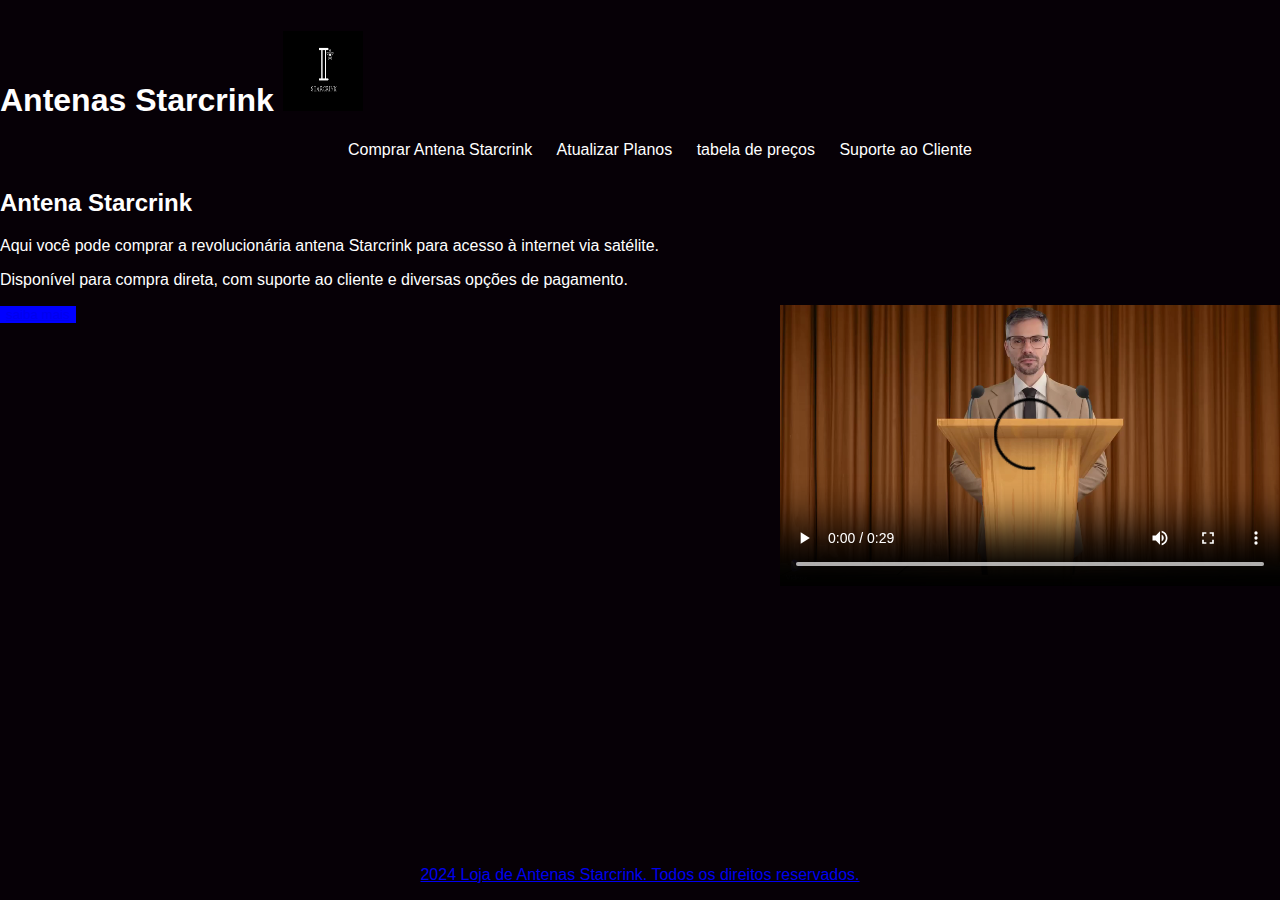
<file: index.html>
<!doctype html>
<html lang="pt-br">
<head>
    <meta charset="UTF-8">
    <meta name="viewport" content="width=device-width, initial-scale=1.0">
    <title>Antenas Starcrink</title>
    <link rel="stylesheet" href="cssstarcrink\body.css">
</head>
<body>
    <header>
        <h1>Antenas Starcrink <img src="fotos/Logo.jpg"width='80', height="80" alt=""></h1>
        <nav>
            <ul>
                <li><a href="pastas secundarias/vendas.html">Comprar Antena Starcrink</a></li>
                <li><a href="pastas secundarias/planos.html">Atualizar Planos</a></li>
                <li><a href="pastas secundarias/tabela de preços.html">tabela de preços</a></li>
                <li><a href="pastas secundarias/suporte starcrink.html">Suporte ao Cliente</a></li>
            </ul>
        </nav>
    </header>
    <section>
        <h2 style="font-family:'Franklin Gothic Medium', 'Arial Narrow', Arial, sans-serif;">Antena Starcrink</h2>
        <p>Aqui você pode comprar a revolucionária antena Starcrink para acesso à internet via satélite.</p>
        <p>Disponível para compra direta, com suporte ao cliente e diversas opções de pagamento.</p>
        <video controls>
            <source src="videos/starcrink.mp4.mp4" type="video/mp4">
            Seu navegador não suporta o elemento de vídeo.
        </video>
        <p><button style="background-color: rgb(0, 0, 255);border: 10px;"><a href="pastas secundarias/saiba mais.html">saiba mais</a>
        </button></p>
        <p> 
        
        </p>
    </section>
    <footer>
        <p style="color: white;"><a href="pastas secundarias/direitoslegais.html"> 2024 Loja de Antenas Starcrink. Todos os direitos reservados.</a></p>
    </footer>
</body>
</html>
</file>
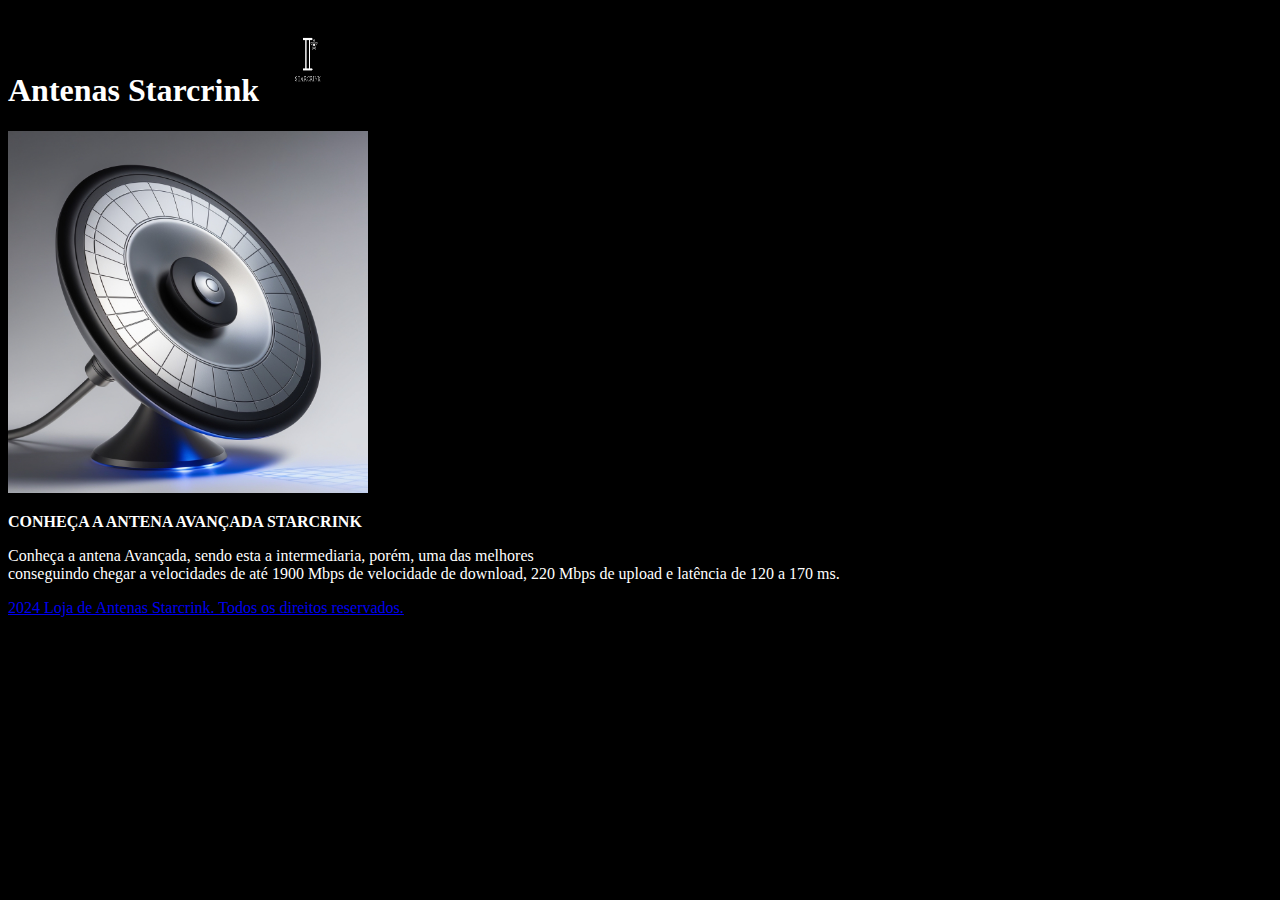
<file: pastas secundarias/antena avançada.html>
<!doctype html>
<html lang="pt-br">
<head>
    <meta charset="UTF-8">
    <meta name="viewport" content="width=device-width, initial-scale=1.0">
    <title>Antena Avançada</title>
    <link rel="stylesheet" href="../cssstarcrink/">
</head>
<body  style="background-color: black;color: white;">
    <header>
        <h1>Antenas Starcrink <img src="../fotos/Logo.jpg"width='80', height="80" alt=""></h1>
    </header>
    <section>
        <img src="../fotos/antena2.jpg" alt="" width="360" height="362" >
        <p>
            <strong>CONHEÇA A ANTENA AVANÇADA STARCRINK</strong>
        </p>
        <p style=>
            Conheça a antena Avançada, sendo esta a intermediaria, porém, uma das melhores<br>
            conseguindo chegar a velocidades de até 1900 Mbps de velocidade de download, 220 Mbps de upload e latência de 120 a 170 ms.
        </p>
    </section>
    <footer>
        <p style="color: white;"><a href="direitoslegais.html"> 2024 Loja de Antenas Starcrink. Todos os direitos reservados.</a></p>
    </footer>
</body>
</html>
</file>
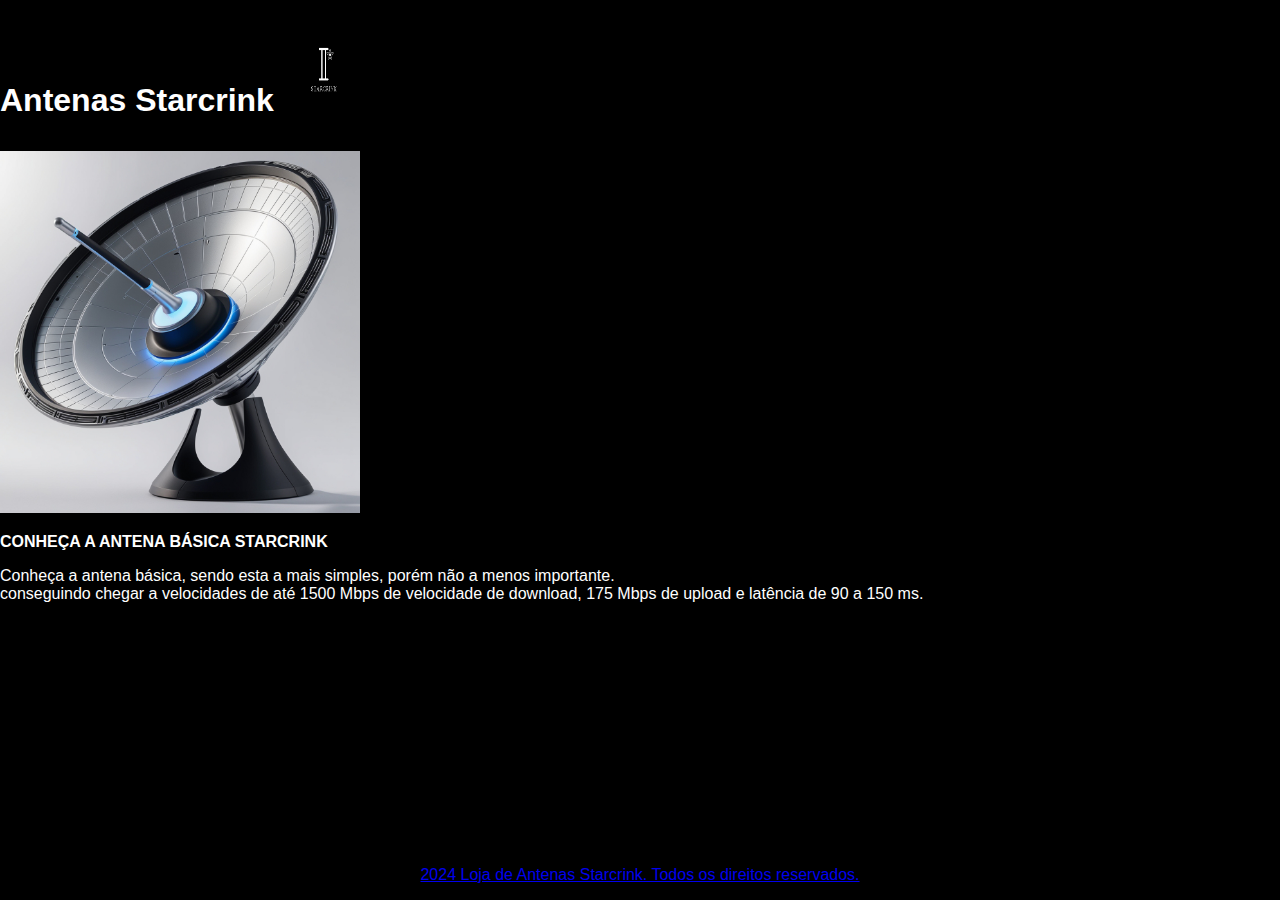
<file: pastas secundarias/antena1.html>
<!doctype html>
<html lang="pt-br">
<head>
    <meta charset="UTF-8">
    <meta name="viewport" content="width=device-width, initial-scale=1.0">
    <title>Antena Básica</title>
    <link rel="stylesheet" href="../cssstarcrink/body.css">
</head>
<body  style="background-color: black;color: white;">
    <header>
        <h1>Antenas Starcrink <img src="../fotos/Logo.jpg"width='80', height="80" alt=""></h1>
    </header>
    <section>
        <img src="../fotos/antena1.jpg" alt="" width="360" height="362" >
        <p>
            <strong>CONHEÇA A ANTENA BÁSICA STARCRINK</strong>
        </p>
        <p style=>
            Conheça a antena básica, sendo esta a mais simples, porém não a menos importante.<br>
            conseguindo chegar a velocidades de até 1500 Mbps de velocidade de download, 175 Mbps de upload e latência de 90 a 150 ms.
        </p>
    </section>
    <footer>
        <p style="color: white;"><a href="direitoslegais.html"> 2024 Loja de Antenas Starcrink. Todos os direitos reservados.</a></p>
    </footer>
</body>
</html>
</file>
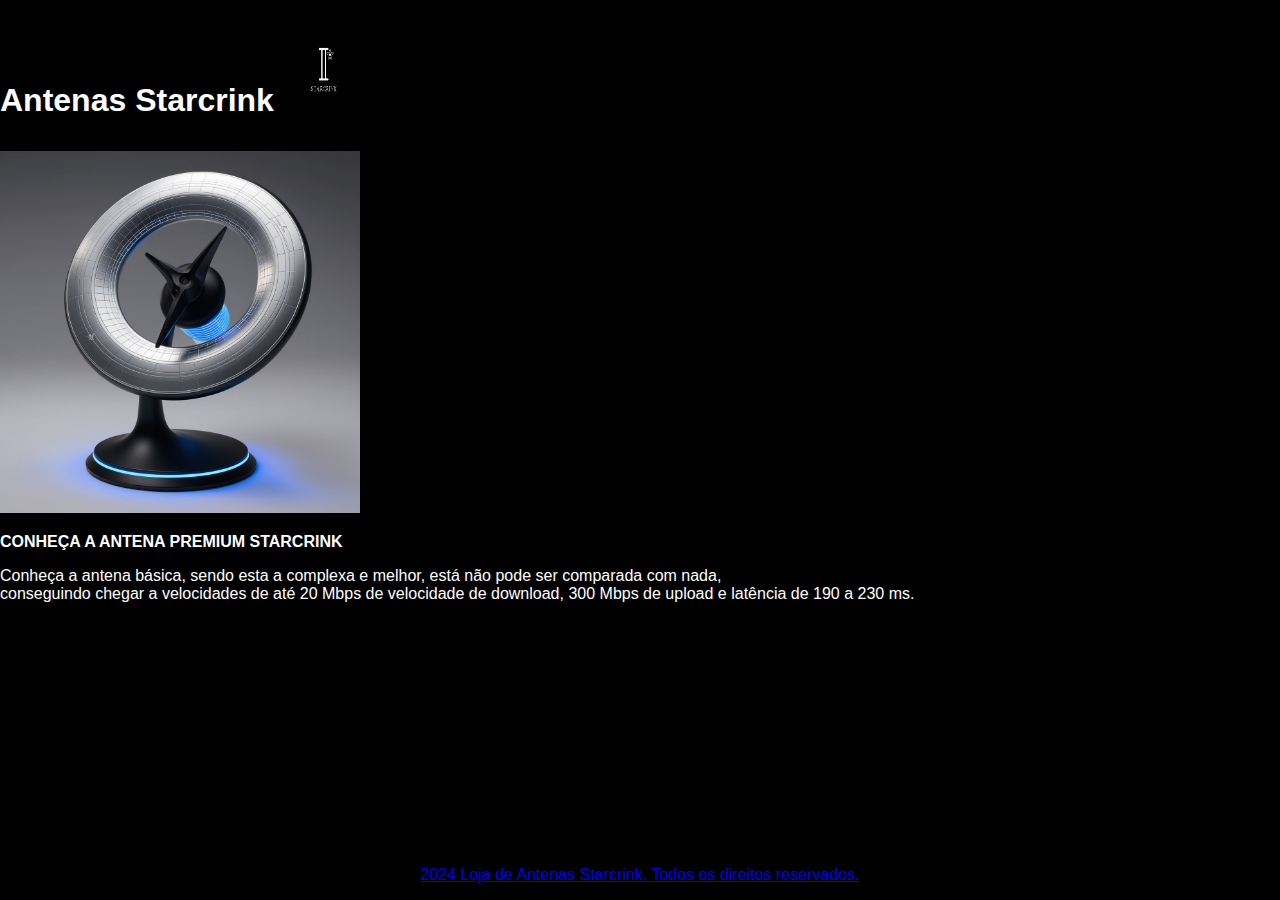
<file: pastas secundarias/AntenaPremium.html>
<!doctype html>
<html lang="pt-br">
<head>
    <meta charset="UTF-8">
    <meta name="viewport" content="width=device-width, initial-scale=1.0">
    <title>Antena Premium </title>
    <link rel="stylesheet" href="../cssstarcrink/body.css">
</head>
<body  style="background-color: black;color: white;">
    <header>
        <h1>Antenas Starcrink <img src="../fotos/Logo.jpg"width='80', height="80" alt=""></h1>
    </header>
    <section>
        <img src="../fotos/antena3.jpg" alt="" width="360" height="362" >
        <p>
            <strong>CONHEÇA A ANTENA PREMIUM STARCRINK</strong>
        </p>
        <p>
            Conheça a antena básica, sendo esta a complexa e melhor, está não pode ser comparada com nada,<br>
            conseguindo chegar a velocidades de até 20 Mbps de velocidade de download, 300 Mbps de upload e latência de 190 a 230 ms.
        </p>
    </section>
    <footer>
        <p style="color: white;"><a href="direitoslegais.html"> 2024 Loja de Antenas Starcrink. Todos os direitos reservados.</a></p>
    </footer>
</body>
</html>
</file>
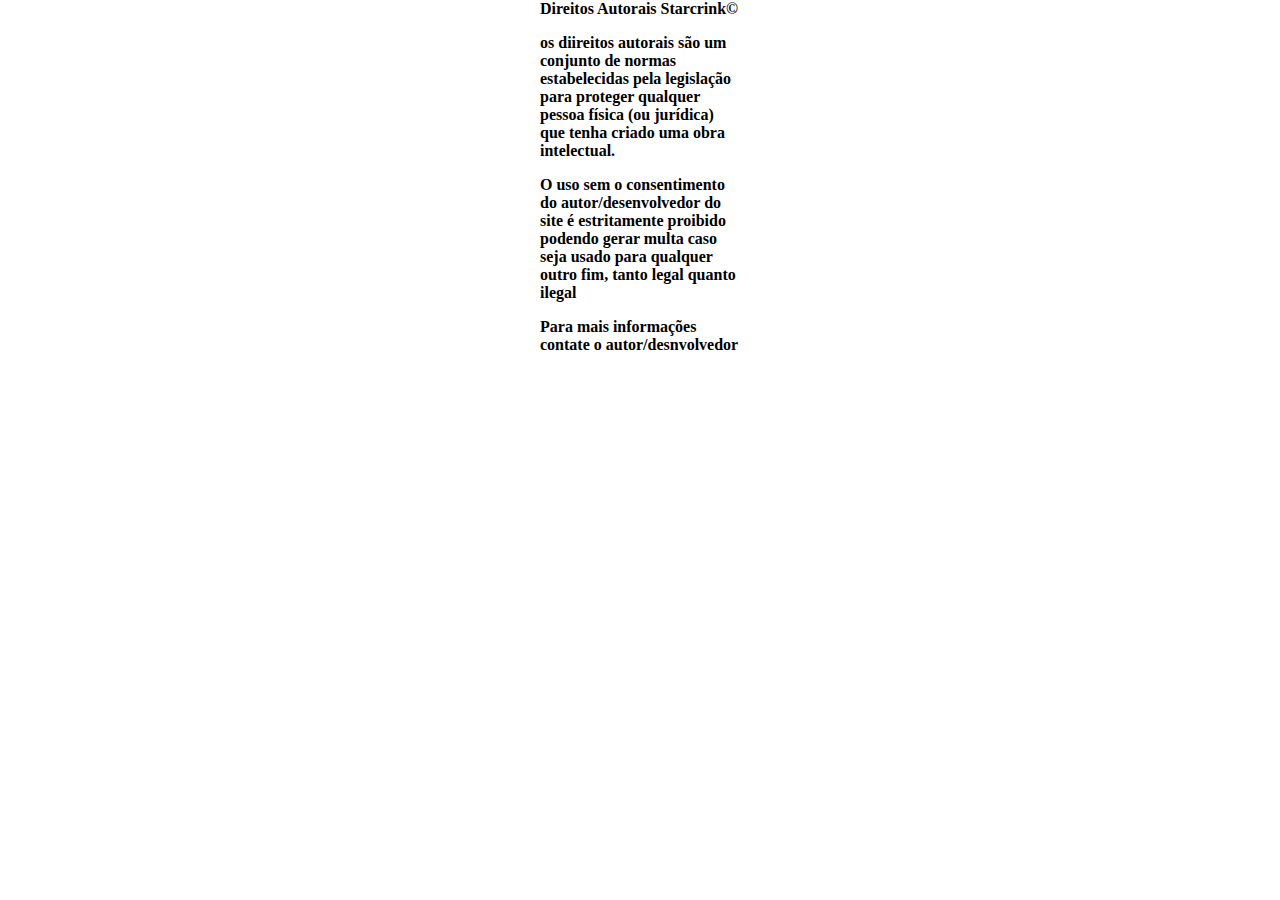
<file: pastas secundarias/direitoslegais.html>
<!DOCTYPE html>
<head>
<title>Direitos Autorais Reservados</title>
<strong>Direitos Autorais Starcrink©</strong>
</head>
<body style="width: 200px; margin: 0 auto;"> 
   <strong> <p>os diireitos autorais são um conjunto de normas estabelecidas pela legislação para
    proteger qualquer pessoa física (ou jurídica) que tenha criado uma obra intelectual.</p>
    <p>O uso sem o consentimento do autor/desenvolvedor do site é estritamente proibido podendo
    gerar multa caso seja usado para qualquer outro fim, tanto legal quanto ilegal<br></p>
    <p>Para mais informações contate o autor/desnvolvedor</p></strong>
</body>
</file>
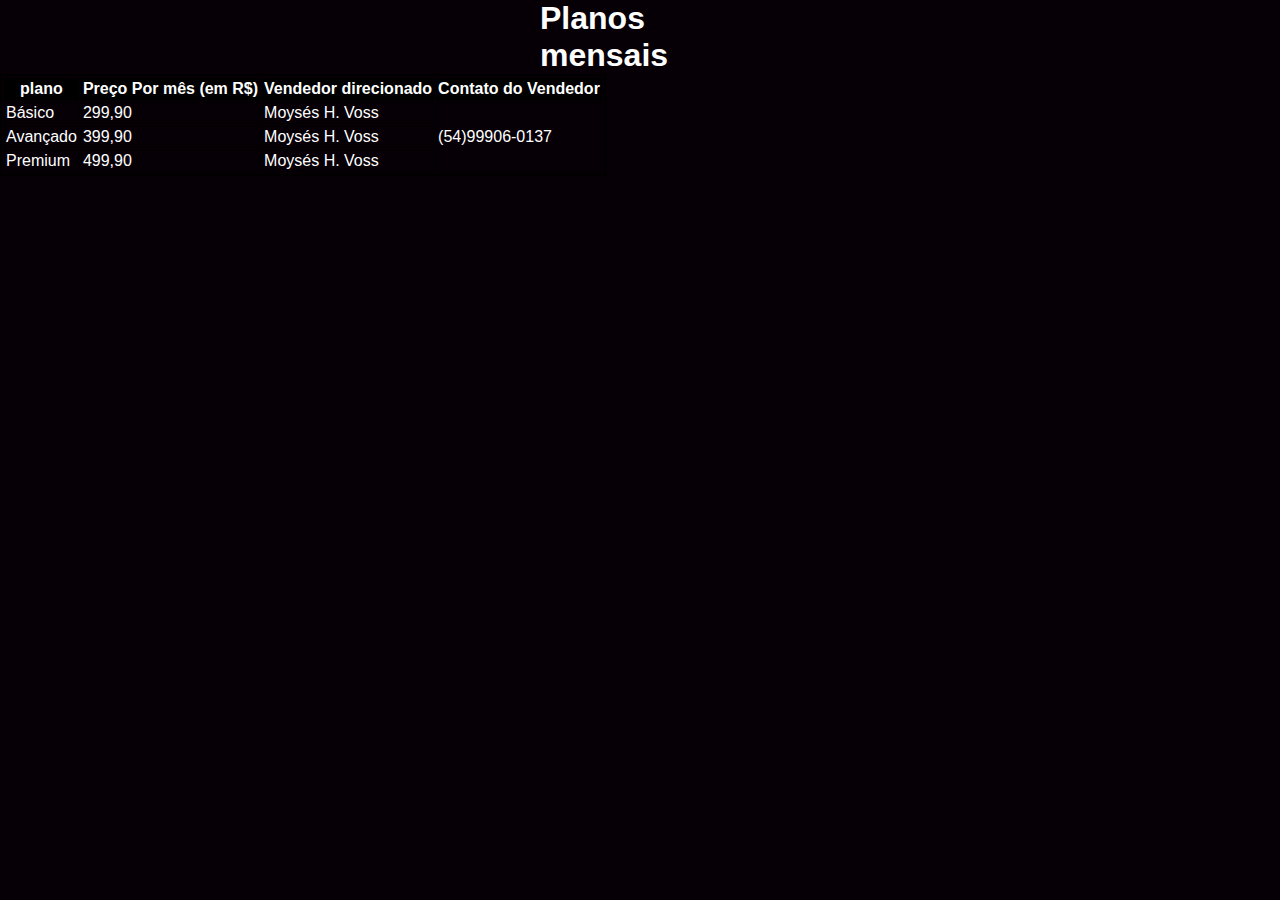
<file: pastas secundarias/planos.html>
<!DOCTYPE html>
<html lang="en">
<head>
    <meta charset="UTF-8">
    <meta name="viewport" content="width=device-width, initial-scale=1.0">
    <title>Tabela de Pagamento</title>
    <link rel="stylesheet" href="../cssstarcrink/body.css">
</head>
<body style="background-image: url(https://images.unsplash.com/photo-1581180598377-e15fd0b7875a?q=80&w=2070&auto=format&fit=crop&ixlib=rb-4.0.3&ixid=M3wxMjA3fDB8MHxwaG90by1wYWdlfHx8fGVufDB8fHx8fA%3D%3D);">
    <h1 style="width: 200px; margin: 0 auto;color: white;">Planos mensais</h1>
    <table>
        <tr>
            <th style="background-color: black; color: white;">plano</th>
            <th style="background-color: black;color: white;">Preço Por mês (em R$)</th>
            <th style="background-color: black;color: white;">Vendedor direcionado</th>
            <th style="background-color: black;color: white;">Contato do Vendedor</th>
        </tr>
        <tr style="color: white;">
            <td>Básico</td>
            <td>299,90</td>
            <td>Moysés H. Voss</td>
            <td rowspan="3">(54)99906-0137</td>
        </tr>
        <tr style="color: white;">
            <td>Avançado</td>
            <td>399,90</td>
            <td>Moysés H. Voss</td>
        </tr>
        <tr style="color: white;">
            <td>Premium</td>
            <td>499,90</td>
            <td>Moysés H. Voss</td>
        </tr>
    </table>
</body>
</html>
</file>
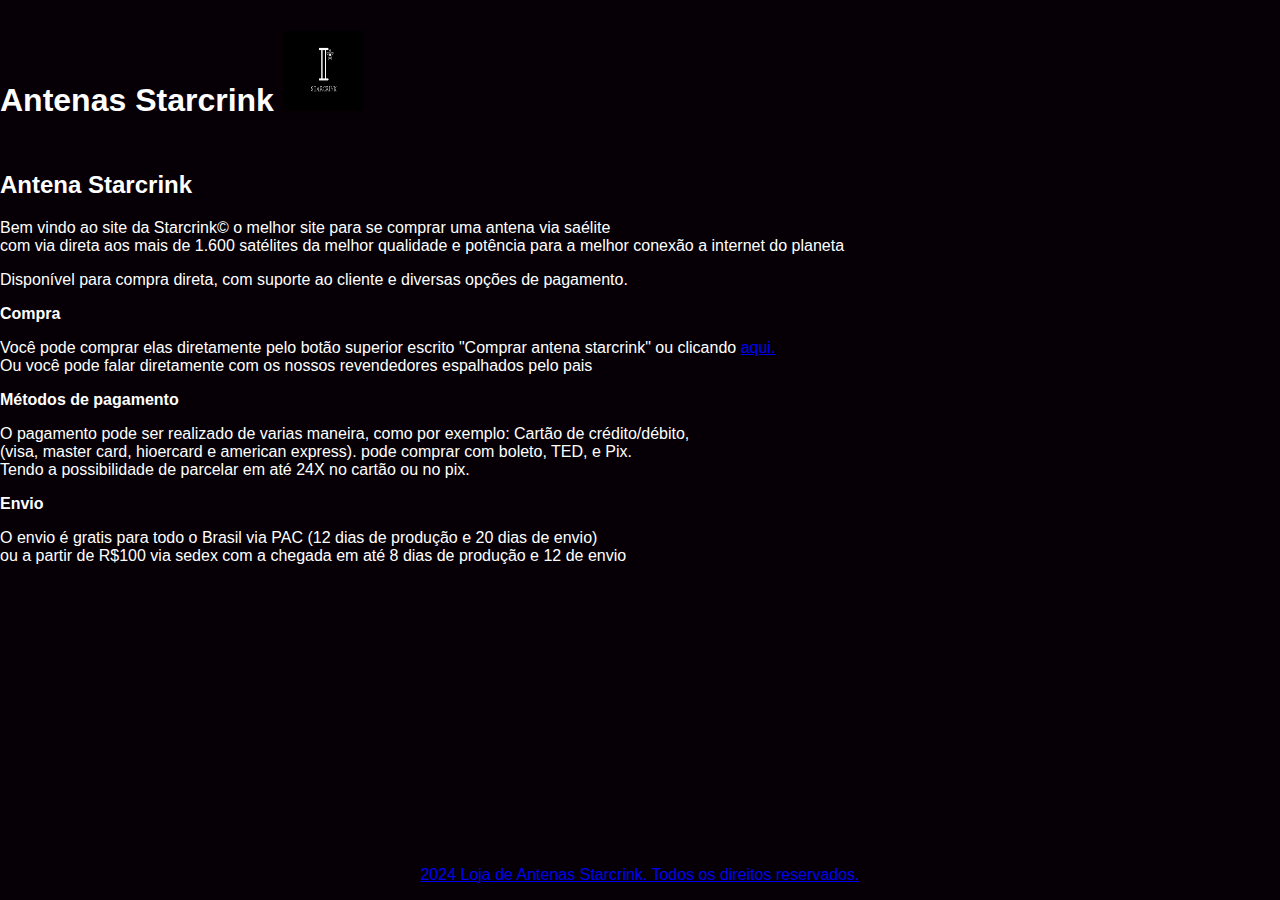
<file: pastas secundarias/saiba mais.html>
<!doctype html>
<html lang="pt-br">
<head>
    <meta charset="UTF-8">
    <meta name="viewport" content="width=device-width, initial-scale=1.0">
    <title>Saiba Mais</title>
    <link rel="stylesheet" href="../cssstarcrink/body.css">
</head>
<body>
    <header>
        <h1>Antenas Starcrink <img src="../fotos/Logo.jpg"width='80', height="80" alt=""></h1>
    </header>
    <section>
        <h2 style="font-family:'Franklin Gothic Medium', 'Arial Narrow', Arial, sans-serif;">Antena Starcrink</h2>
        <p>Bem vindo ao site da Starcrink&copy; o melhor site para se comprar uma antena via saélite<br>
        com via direta aos mais de 1.600 satélites da melhor qualidade e potência para a melhor conexão a internet do planeta</p>
        <p>Disponível para compra direta, com suporte ao cliente e diversas opções de pagamento.</p>
        <p> 
        <strong>Compra</strong>
        </p>
        <p>
            Você pode comprar elas diretamente pelo botão superior escrito "Comprar antena starcrink" ou clicando
            <a href="vendas.html">aqui.</a><br> Ou você pode falar diretamente com os nossos revendedores espalhados pelo pais
        </p>
        <p>
            <strong>
                Métodos de pagamento
            </strong>
        </p>
        <p>
            O pagamento pode ser realizado de varias maneira, como por exemplo: Cartão de crédito/débito,<br>
             (visa, master card, hioercard e american express). pode comprar com boleto, TED, e Pix.<br>
             Tendo a possibilidade de parcelar em até 24X no cartão ou no pix.
        </p>
        <p><strong>Envio</strong></p>
        <p>O envio é gratis para todo o Brasil via PAC (12 dias de produção e 20 dias de envio)<br>
        ou a partir de R$100 via sedex com a chegada em até 8 dias de produção e 12 de envio</p>































    </section>
    <footer>
        <p style="color: white;"><a href="pastas secundarias/direitoslegais.html"> 2024 Loja de Antenas Starcrink. Todos os direitos reservados.</a></p>
    </footer>
</body>
</html>
</file>
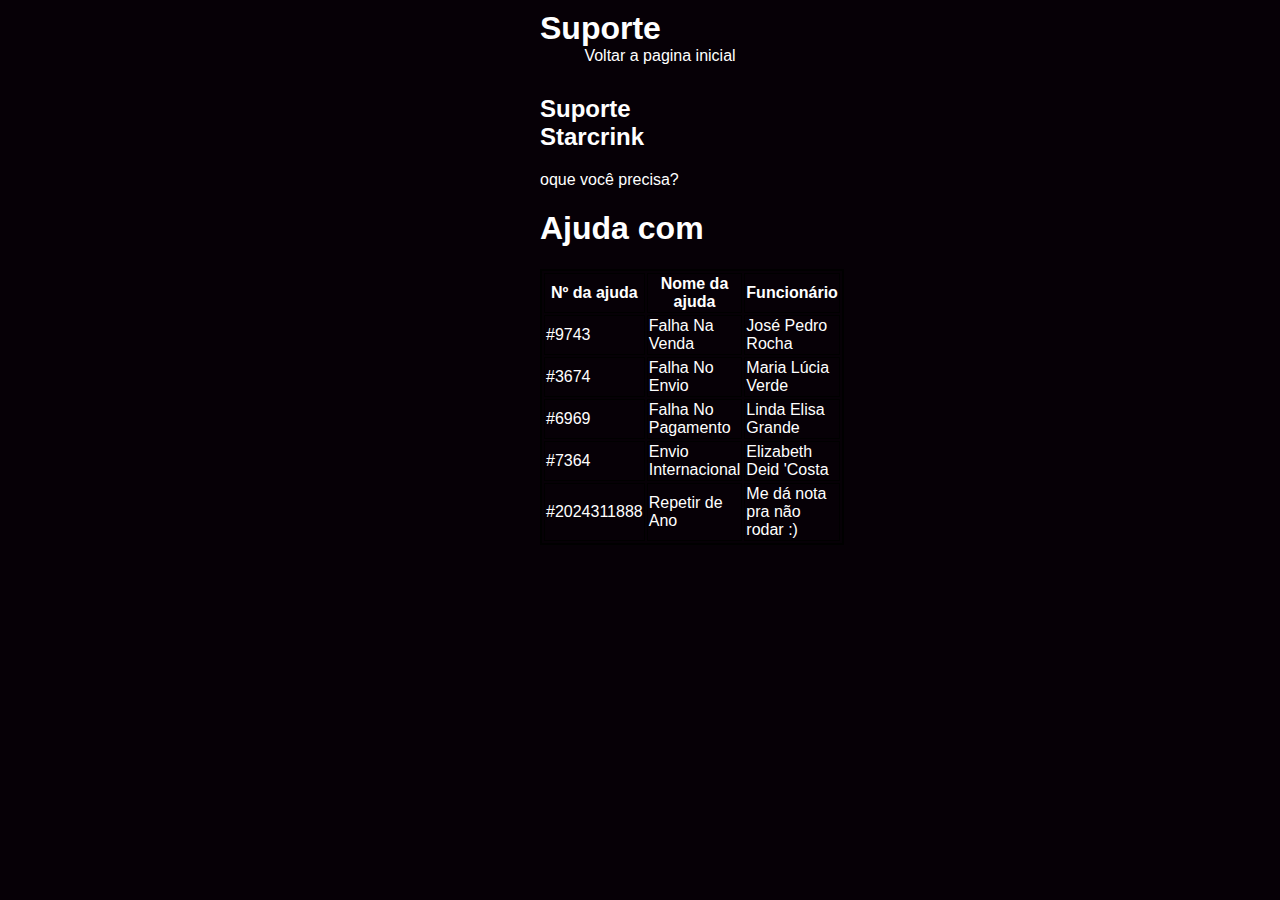
<file: pastas secundarias/suporte starcrink.html>
<!doctype html>
<html lang="pt-br">
<head>
    <meta charset="UTF-8">
    <meta name="viewport" content="width=device-width, initial-scale=1.0">
    <title>Antenas Starlink Suporte</title>
    <link rel="stylesheet" href="../cssstarcrink/body.css">
    <body>
        <header>
            <h1 style="width: 200px; margin: 0 auto;">Suporte</h1>
            <nav>
                <ul>
                    <li style="width: 200px; margin: 0 auto;"><a href="../index.html">Voltar a pagina inicial</a></li>
                </ul>
            </nav>
        </header>
        <section style="width: 200px; margin: 0 auto;">
            <h2>Suporte Starcrink</h2>
            <p>oque você precisa?</p>
            <p> <h1>Ajuda com</h1>
                <table>
                    <thead>
                        <tr>
                            <th>Nº da ajuda</th>
                            <th>Nome da ajuda</th>
                            <th>Funcionário</th>
                        </tr>
                    </thead>
                    <tbody>
                        <tr>
                            <td>#9743</td>
                            <td>Falha Na Venda</td>
                            <td>José Pedro Rocha</td>
                        </tr>
                        <tr>
                            <td>#3674</td>
                            <td>Falha No Envio</td>
                            <td>Maria Lúcia Verde</td>
                        </tr>
                        <tr>
                            <td>#6969</td>
                            <td>Falha No Pagamento</td>
                            <td>Linda Elisa Grande</td>
                        </tr>
                        <tr>
                            <td>#7364</td>
                            <td>Envio Internacional</td>
                            <td>Elizabeth Deid 'Costa</td>
                        </tr>
                        <tr>
                            <td>#2024311888</td>
                            <td>Repetir de Ano</td>
                            <td>Me dá nota pra não rodar :)</td>
                        </tr>
                    </tbody>
                </table>
        </section>
    </body>
</file>
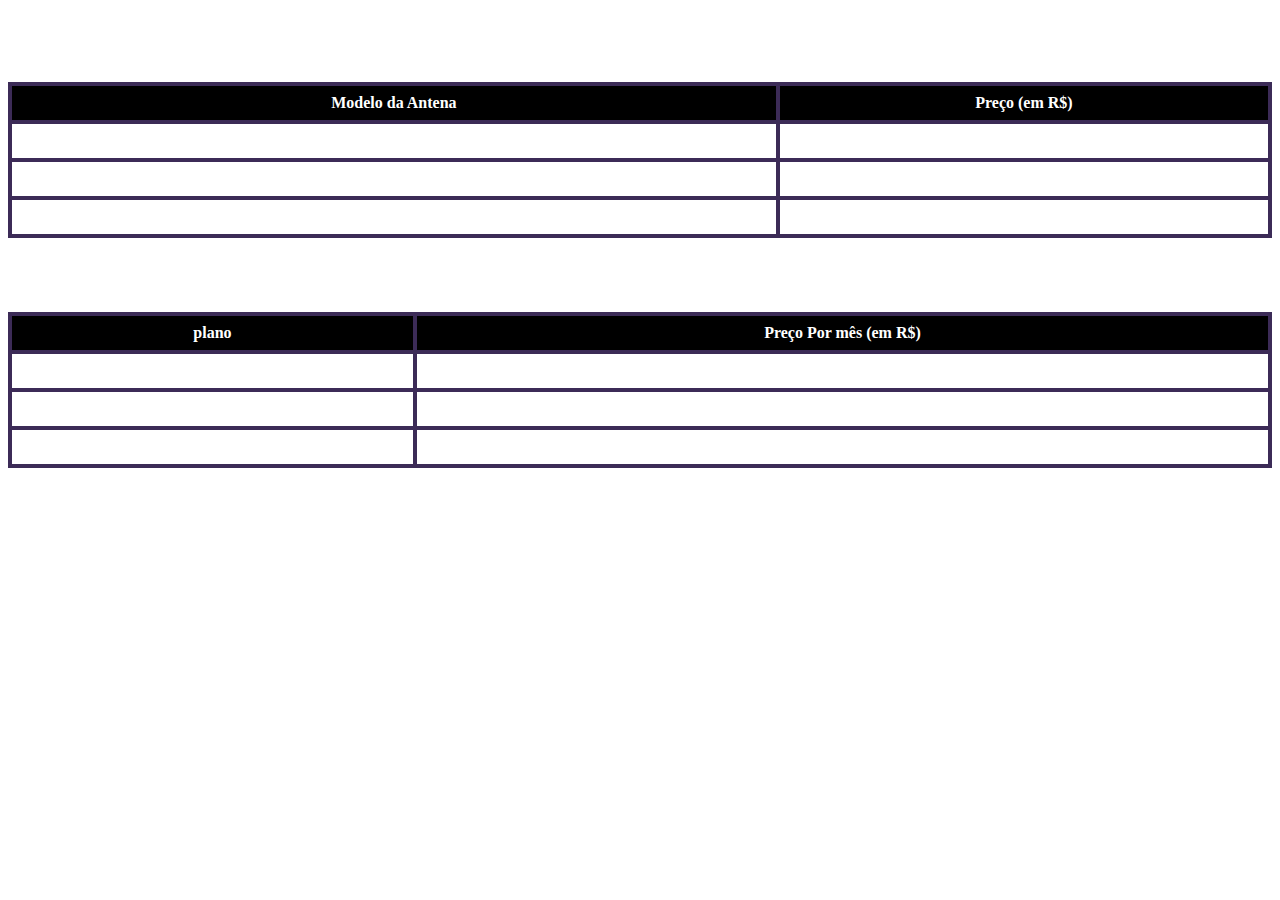
<file: pastas secundarias/tabela de preços.html>
<!DOCTYPE html>
<html lang="en">
<head>
    <meta charset="UTF-8">
    <meta name="viewport" content="width=device-width, initial-scale=1.0">
    <title>Tabela de Pagamento</title>
    <link rel="stylesheet" href="../cssstarcrink/cssplanos.css" type="text/css">
        
</head>
<body style="background-image: url(https://images.unsplash.com/photo-1581180598377-e15fd0b7875a?q=80&w=2070&auto=format&fit=crop&ixlib=rb-4.0.3&ixid=M3wxMjA3fDB8MHxwaG90by1wYWdlfHx8fGVufDB8fHx8fA%3D%3D);">
    <h1 style="width: 200px; margin: 0 auto;color: white;">Tabela de Pagamento</h1>

    <table>
        <tr>
            <th style="background-color: black;color: white;">Modelo da Antena</th>
            <th style="background-color: black;color: white;">Preço (em R$)</th>
        </tr>
        <tr style="color: white;">
            <td>Antena Portátil Básica</td>
            <td>2.799,99</td>
        </tr>
        <tr style="color: white;">
            <td>Antena Portátil Avançada</td>
            <td>3.499,99</td>
        </tr>
        <tr style="color: white;">
            <td>Antena Portátil Premium</td>
            <td>4.198,99</td>
        </tr>
    </table>

    <h1 style="width: 200px; margin: 0 auto;color: white;">Planos mensais</h1>

    <table>
        <tr>
            <th style="background-color: black; color: white;">plano</th>
            <th style="background-color: black;color: white;">Preço Por mês (em R$)</th>
        </tr>
        <tr style="color: white;">
            <td>Básico</td>
            <td>299,90</td>
        </tr>
        <tr style="color: white;">
            <td>Avançado</td>
            <td>399,90</td>
        </tr>
        <tr style="color: white;">
            <td>Premium</td>
            <td>499,90</td>
        </tr>
    </table>
</body>
</html>
</file>
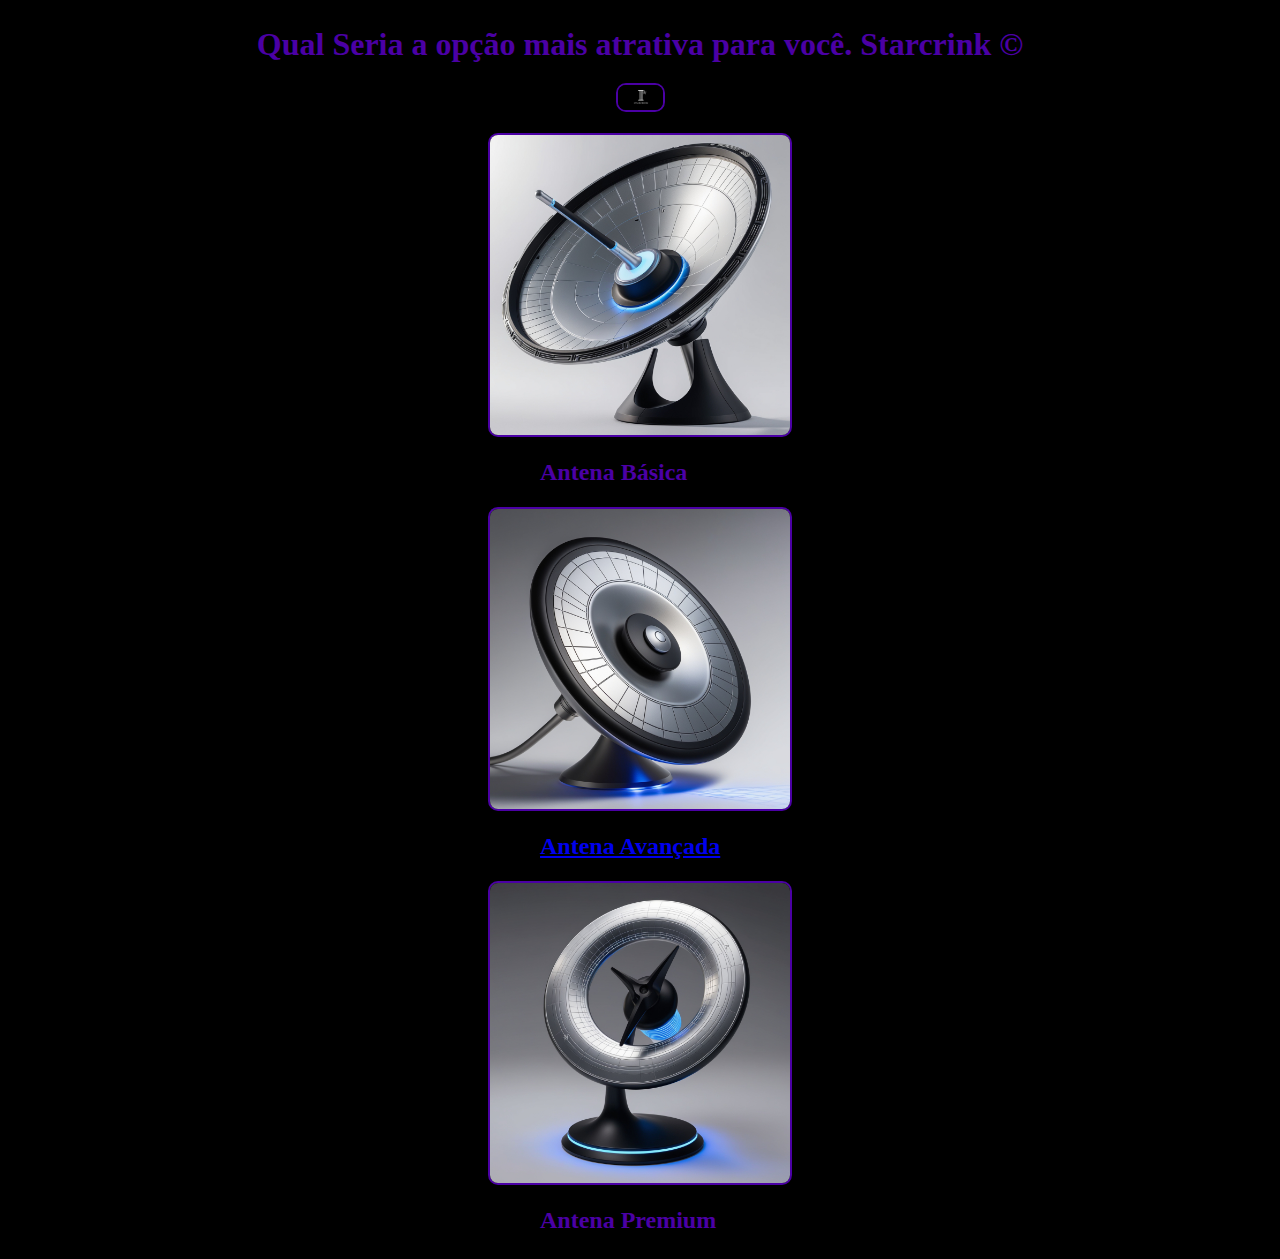
<file: pastas secundarias/vendas.html>
<doctype! html>
    <html lang="pt-BR">
        <head>
            <meta charset="UTF-8">
            <meta name="viewport" content="width=device-width, initial-scale=1.0">
            <title>vendas</title>
            <style>
                body {
                    margin: 2%;
                    color: rgb(75, 0, 165);
                    background-color: black;
                }
                h1 {
                    text-align: center;
                }
                img {
                    display: block;
                    margin: 20px auto;
                    max-width: 100%;
                    height: auto;
                    border: 2px solid rgb(75, 0, 165);
                    border-radius: 10px;
                }
            </style>
            <h1>Qual Seria a opção mais atrativa para você. Starcrink &copy; <img src="../fotos/Logo.jpg" alt="" height="45" width="45"></h1>
        </head>
        <body>
            <h1></h1>
            <h1>
                <a href="antena1.html" target="_blank">
                    <img src="../fotos/antena1.jpg" alt="Basico" width="300" height="200">
                </a>
                <h2 style="width: 200px; margin: 0 auto;">Antena Básica</h2>
            </h1>
           <h1> <a href="antena avançada.html" target="_blank">
                <img src="../fotos/antena2.jpg" alt="Antema Avançada"  width="300" height="200">
            </h1>
            <h2 style="width: 200px; margin: 0 auto;">Antena Avançada</h2>
            <h1>
                <a href="AntenaPremium.html" target="_blank">
                    <img src="../fotos/antena3.jpg" alt="Antena Premium" width="300" height="200">
                </a>
                <h2 style="width: 200px; margin: 0 auto;">Antena Premium</h2>
        </body>
        </html>
</file>
<file: cssstarcrink/body.css>
body {
    font-family: Arial, sans-serif;
    margin: 0;
    background-color: rgb(6, 0, 6);
}
header {
    background-image: url(https://tm.ibxk.com.br/2023/11/29/29113309050122.jpg);
    color: #ffffff;
    padding: 10px 0;
    text-align: left;
}
nav {
    background-image: url(https://tm.ibxk.com.br/2023/11/29/29113309050122.jpg);
    text-align: center;
}
nav ul {
    list-style-type: none;
    margin: 0;
}
nav ul li {
    display: inline;
    margin: 0 10px;
}
nav ul li a {
    color: #fff;
    text-decoration: none;
}
video {
    width: 500px;
    margin: 0 auto;
    position: absolute;
    right: 0;
}
section {
    align-self: center;
    color: white;
}
footer {
    background-image: url(https://tm.ibxk.com.br/2023/11/29/29113309050122.jpg);
    color:#ff0000;
    text-align: center;
    position: absolute;
    bottom: 0;
    width: 100%;
}
table {
    border: 2px solid black;
}
th, td, tr {
    border: 1px solid black;
}
</file>
<file: cssstarcrink/cssplanos.css>
table {
            width: 100%;
            border-collapse: collapse;
        }
        th, td {
            border: 4px solid #3C2B57;
            padding: 8px;
            text-align: center;
        }
        th {
            background-color: #f2f2f2;
        }
</file>
